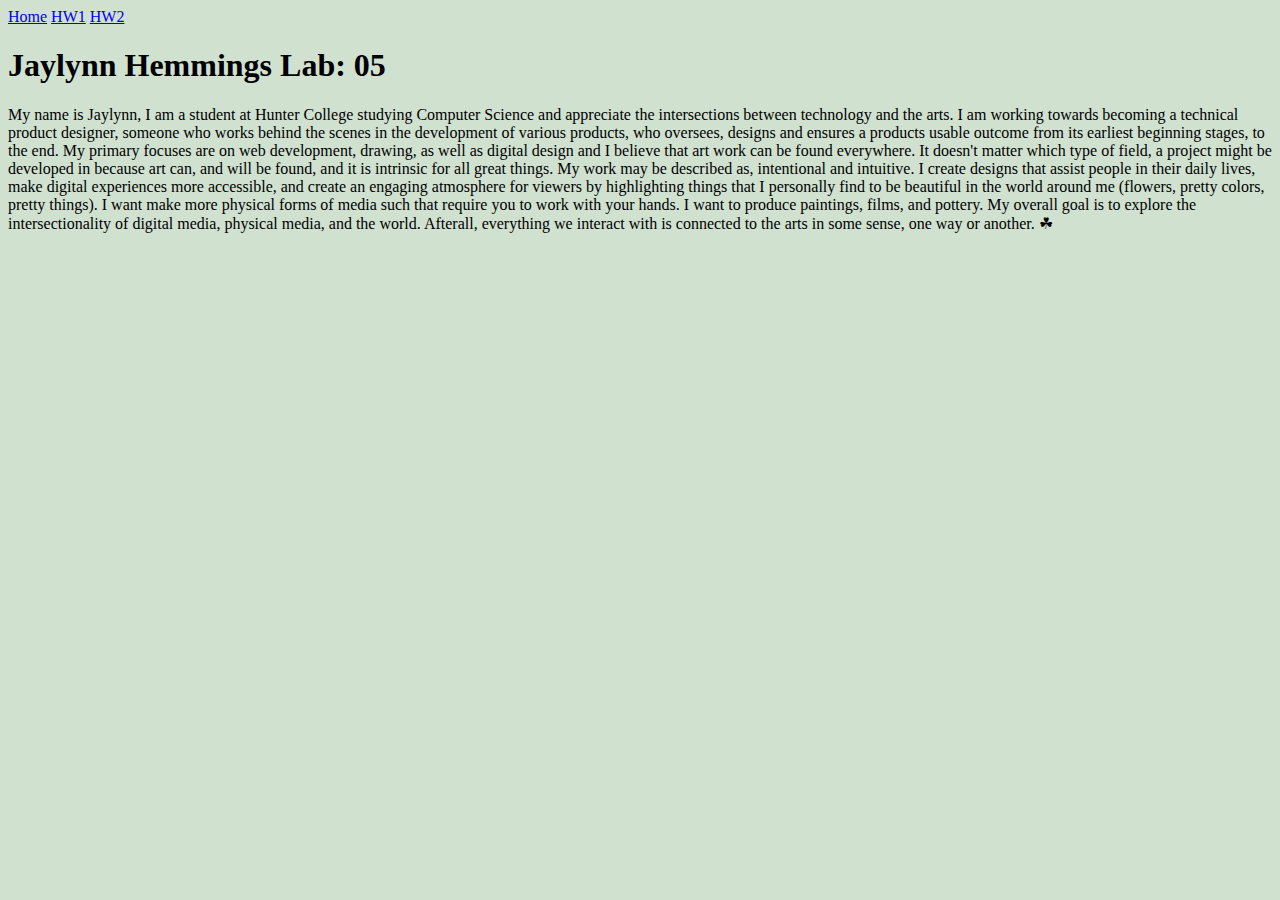
<file: index.html>
<!DOCTYPE html>
<html lang="en">
<head>
    <meta charset="UTF-8">
    <meta name="viewport" content="width=device-width, initial-scale=1.0">
    <title>Jaylynn Hemmings</title>
    <link rel="stylesheet" href="style.css">
</head>
<body>
    <a href="index.html">Home</a>
    <a href="homework1.html"> HW1</a>
    <a href="homework2.html"> HW2 </a>


    <h1>Jaylynn Hemmings Lab: 05</h1>
    <p>My name is Jaylynn, I am a student at Hunter College studying Computer Science and appreciate the intersections
        between technology and the arts. I am working towards becoming a technical product designer, someone who
        works behind the scenes in the development of various products, who oversees, designs and ensures a products 
        usable outcome from its earliest beginning stages, to the end. My primary focuses are on web development, drawing, 
        as well as digital design and I believe that art work can be found everywhere. It doesn't matter which type of field, 
        a project might be developed in because art can, and will be found, and it is intrinsic for all great
        things. My work may be described as, intentional and intuitive. I create designs that assist people in 
        their daily lives, make digital experiences more accessible, and create an engaging atmosphere for viewers 
        by highlighting things that I personally find to be beautiful in the world around me 
        (flowers, pretty colors, pretty things). I want make more physical forms of media such that require
        you to work with your hands. I want to produce paintings, films, and pottery. My overall goal is to 
        explore the intersectionality of digital media, physical media, and the world. Afterall, everything we
        interact with is connected to the arts in some sense, one way or another. ☘︎</p>
</body>
</html>
</file>
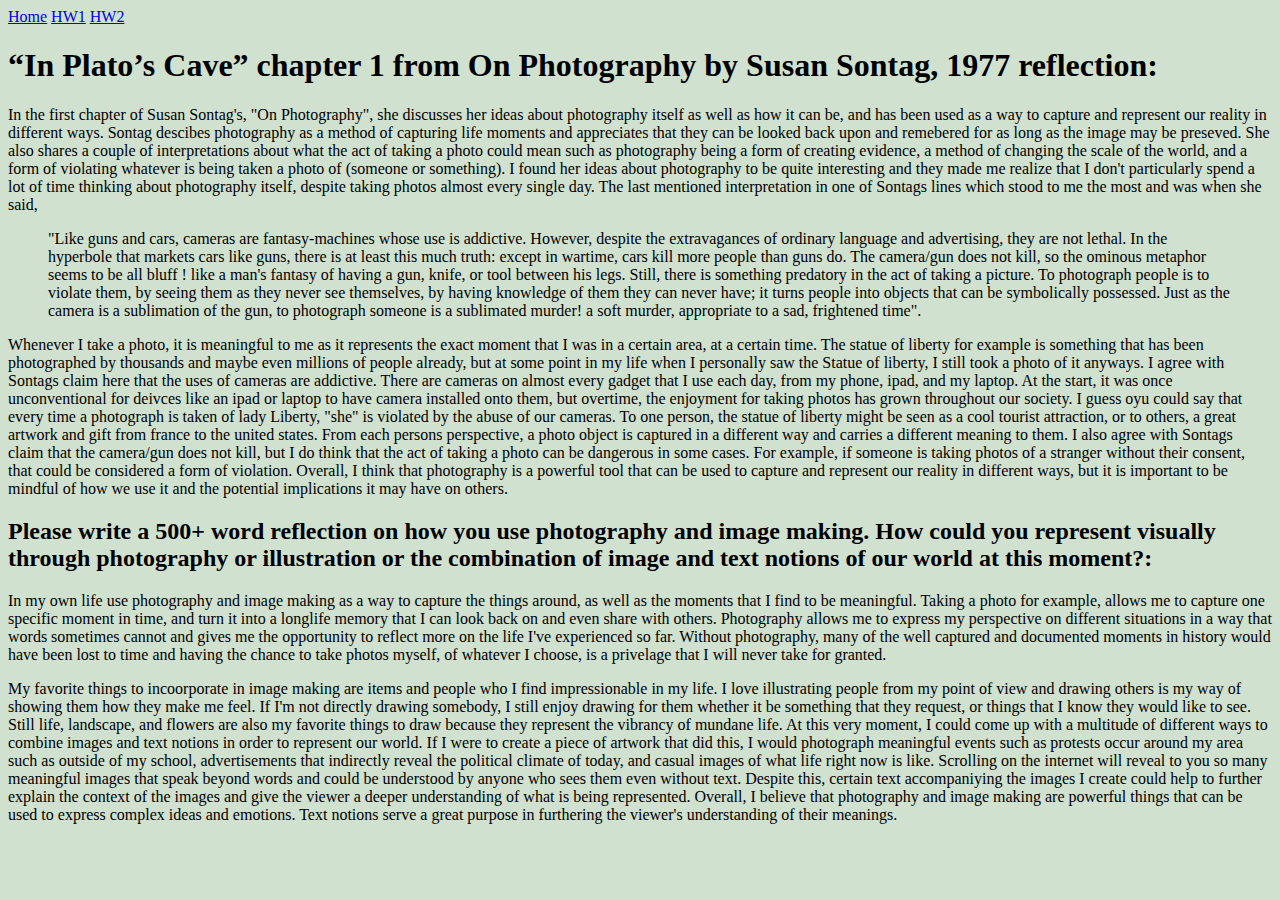
<file: homework1.html>
<!DOCTYPE html>
<html lang="en">
<head>
    <meta charset="UTF-8">
    <meta name="viewport" content="width=device-width, initial-scale=1.0">
    <title>Document</title>
    <link rel="stylesheet" href="style.css">
</head>
<body>
    <a href="index.html">Home</a>
    <a href="homework1.html"> HW1</a>
    <a href="homework2.html"> HW2 </a>
     
        <h1>“In Plato’s Cave” chapter 1 from On Photography by Susan Sontag, 1977 reflection:</h1>

    
    <p>
        In the first chapter of Susan Sontag's, "On Photography", she discusses her ideas about photography itself
        as well as how it can be, and has been used as a way to capture and represent our reality in different ways.
        Sontag descibes photography as a method of capturing life moments and appreciates that they can
        be looked back upon and remebered for as long as the image may be preseved. She also shares a couple
        of interpretations about what the act of taking a photo could mean such as photography being
        a form of creating evidence, a method of changing the scale of the world, and a form
        of violating whatever is being taken a photo of (someone or something). I found her ideas about photography
        to be quite interesting and they made me realize that I don't particularly spend a lot of time thinking about
        photography itself, despite taking photos almost every single day. The last mentioned interpretation
        in one of Sontags lines which stood to me the most and was when she said, 
        <blockquote cite="https://drive.google.com/file/d/1N2d1r1ItgOnh0N_-T9gzFjDa5TYSpbAu/view">
            "Like guns and cars, cameras are fantasy‐machines whose use is addictive. However, 
            despite the extravagances of ordinary language and advertising, they are not lethal. In the hyperbole that 
            markets cars like guns, there is at least this much truth: except in wartime, cars kill more people than guns do. 
            The camera/gun does not kill, so the ominous metaphor seems to be all bluff ! like a man's fantasy of having a gun, 
            knife, or tool between his legs. Still, there is something predatory in the act of taking a picture. To photograph 
            people is to violate them, by seeing them as they never see themselves, by having knowledge of them they can never have; 
            it turns people into objects that can be symbolically possessed. Just as the camera is a sublimation of the gun, to photograph 
            someone is a sublimated murder! a soft murder, appropriate to a sad, frightened time". 
    </blockquote>
        Whenever I take a photo, it is meaningful to me as it represents the exact moment that I was 
        in a certain area, at a certain time. The statue of liberty for example is 
        something that has been photographed by thousands and maybe even millions of people already, but at some point in my life 
        when I personally saw the Statue of liberty, I still took a photo of it anyways. I agree with
        Sontags claim here that the uses of cameras are addictive. There are cameras on almost every 
        gadget that I use each day, from my phone, ipad, and my laptop. At the start, it was once unconventional
        for deivces like an ipad or laptop to have camera installed onto them, but overtime, the enjoyment
        for taking photos has grown throughout our society. I guess oyu could say that every time a photograph is taken of 
        lady Liberty, "she" is violated by the abuse of our cameras. To one person, the statue of liberty might be seen as a cool tourist attraction,
        or to others, a great artwork and gift from france to the united states. From each persons perspective, a photo object 
        is captured in a different way and carries a different meaning to them. I also agree with Sontags claim that the camera/gun does not kill, 
        but I do think that the act of taking a photo can be dangerous in some cases. For example, if someone is taking photos of  
        a stranger without their consent,  that could be considered a form of violation. Overall, I think that photography is a powerful tool 
        that can be used to capture and represent our reality in different ways, but it is important to be mindful of how we use it and the potential 
        implications it may have on others. 
    </p>

    <h2>
        Please write a 500+ word reflection on how you use photography and image making. 
    How could you represent visually through photography or illustration or the 
    combination of image and text notions of our world at this moment?: 
    </h2>

    <p>In my own life use photography and image making as a way to capture the things around, as well as the moments that 
        I find to be meaningful. Taking a photo for example, allows me to capture one specific moment in
        time, and turn it into a longlife memory that I can look back on and even share with others. Photography allows
        me to express my perspective on different situations in a way that words sometimes cannot and gives me the 
        opportunity to reflect more on the life I've experienced so far. Without photography, many of the well captured
        and documented moments in history would have been lost to time and having the chance to take photos myself, of whatever 
        I choose, is a privelage that I will never take for granted. 
    </p>
    <p> My favorite things to incoorporate in image making
        are items and people who I find impressionable in my life. I love illustrating people from my point of view
        and drawing others is my way of showing them how they make me feel. If I'm not
        directly drawing somebody, I still enjoy drawing for them whether it be something that they request,
        or things that I know they would like to see. Still life, landscape, and flowers
        are also my favorite things to draw because they represent the vibrancy of mundane life. 
        At this very moment, I could come up with a multitude of different ways to combine images and 
        text notions in order to represent our world. If I were to create a piece of artwork that
        did this, I would photograph meaningful events such as protests occur around my area such as outside of 
        my school, advertisements that indirectly reveal the political climate of today, and casual images of what 
        life right now is like. Scrolling on the internet will reveal to you so many meaningful images that speak 
        beyond words and could be understood by anyone who sees them even without text. Despite this, certain text
        accompaniying the images I create could help to further explain the context of the images and give the viewer a deeper understanding
        of what is being represented. Overall, I believe that photography and image making are powerful things that can be used to
        express complex ideas and emotions. Text notions serve a great purpose in furthering the viewer's understanding 
        of their meanings.
    </p>


</body>
</html>
</file>
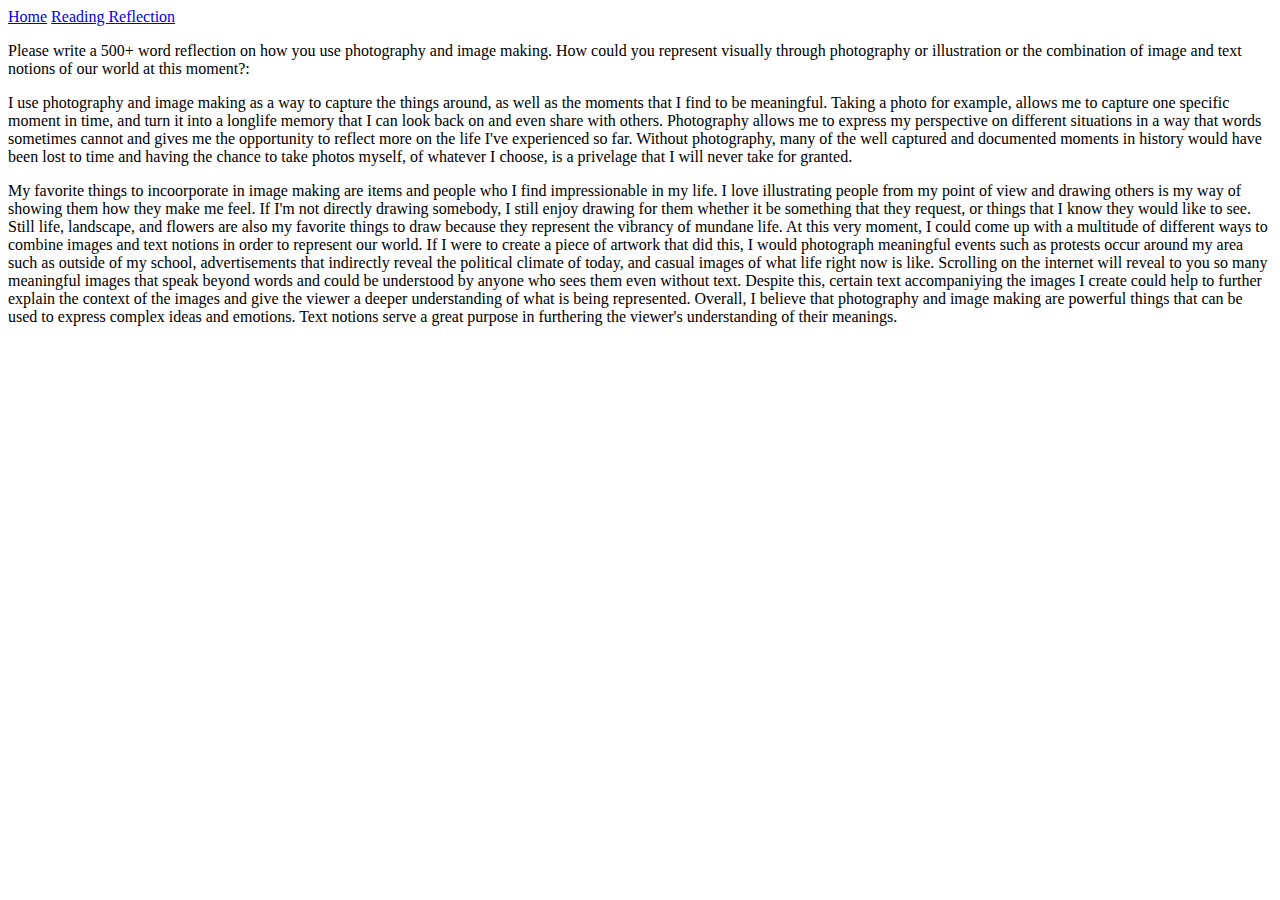
<file: reading1.html>
<!DOCTYPE html>
<html lang="en">
<head>
    <meta charset="UTF-8">
    <meta name="viewport" content="width=device-width, initial-scale=1.0">
    <title>Document</title>
</head>
<body>
    <a href="index.html">Home</a>
    <a href="reading1.html">Reading Reflection</a>
     
    <p>Please write a 500+ word reflection on how you use photography and image making. 
    How could you represent visually through photography or illustration or the 
    combination of image and text notions of our world at this moment?: </p>
    <p>I use photography and image making as a way to capture the things around, as well as the moments that 
        I find to be meaningful. Taking a photo for example, allows me to capture one specific moment in
        time, and turn it into a longlife memory that I can look back on and even share with others. Photography allows
        me to express my perspective on different situations in a way that words sometimes cannot and gives me the 
        opportunity to reflect more on the life I've experienced so far. Without photography, many of the well captured
        and documented moments in history would have been lost to time and having the chance to take photos myself, of whatever 
        I choose, is a privelage that I will never take for granted. 
    </p>
    <p> My favorite things to incoorporate in image making
        are items and people who I find impressionable in my life. I love illustrating people from my point of view
        and drawing others is my way of showing them how they make me feel. If I'm not
        directly drawing somebody, I still enjoy drawing for them whether it be something that they request,
        or things that I know they would like to see. Still life, landscape, and flowers
        are also my favorite things to draw because they represent the vibrancy of mundane life. 
        At this very moment, I could come up with a multitude of different ways to combine images and 
        text notions in order to represent our world. If I were to create a piece of artwork that
        did this, I would photograph meaningful events such as protests occur around my area such as outside of 
        my school, advertisements that indirectly reveal the political climate of today, and casual images of what 
        life right now is like. Scrolling on the internet will reveal to you so many meaningful images that speak 
        beyond words and could be understood by anyone who sees them even without text. Despite this, certain text
        accompaniying the images I create could help to further explain the context of the images and give the viewer a deeper understanding
        of what is being represented. Overall, I believe that photography and image making are powerful things that can be used to
        express complex ideas and emotions. Text notions serve a great purpose in furthering the viewer's understanding 
        of their meanings.
    </p>
</body>
</html>
</file>
<file: style.css>
body {
  cursor: url("cursor/Normal Select.cur") 8 8, auto;
  background-color: rgb(208, 225, 208);
}

input, textarea {
  cursor: url("cursor/Text Select.cur") 8 8, text;
}

a, button {
  cursor: url("cursor/Link Select.cur") 8 8, pointer;
}


.draggable {
  cursor: url("cursor/Move.cur") 8 8, move;
}

.resizing {
  cursor: url("cursor/Resize Diagonal.cur") 8 8, nwse-resize;
}

.waiting {
  cursor: url("cursor/Busy.cur") 8 8, wait;
}

.progress {
  cursor: url("cursor/Precision Select.cur") 8 8, progress;
}

.unavailable {
  cursor: url("cursor/Unavailable.cur") 8 8, not-allowed;
}

.lobster-regular {
  font-family: "Lobster", sans-serif;
  font-weight: 400;
  font-style: normal;
}
</file>
